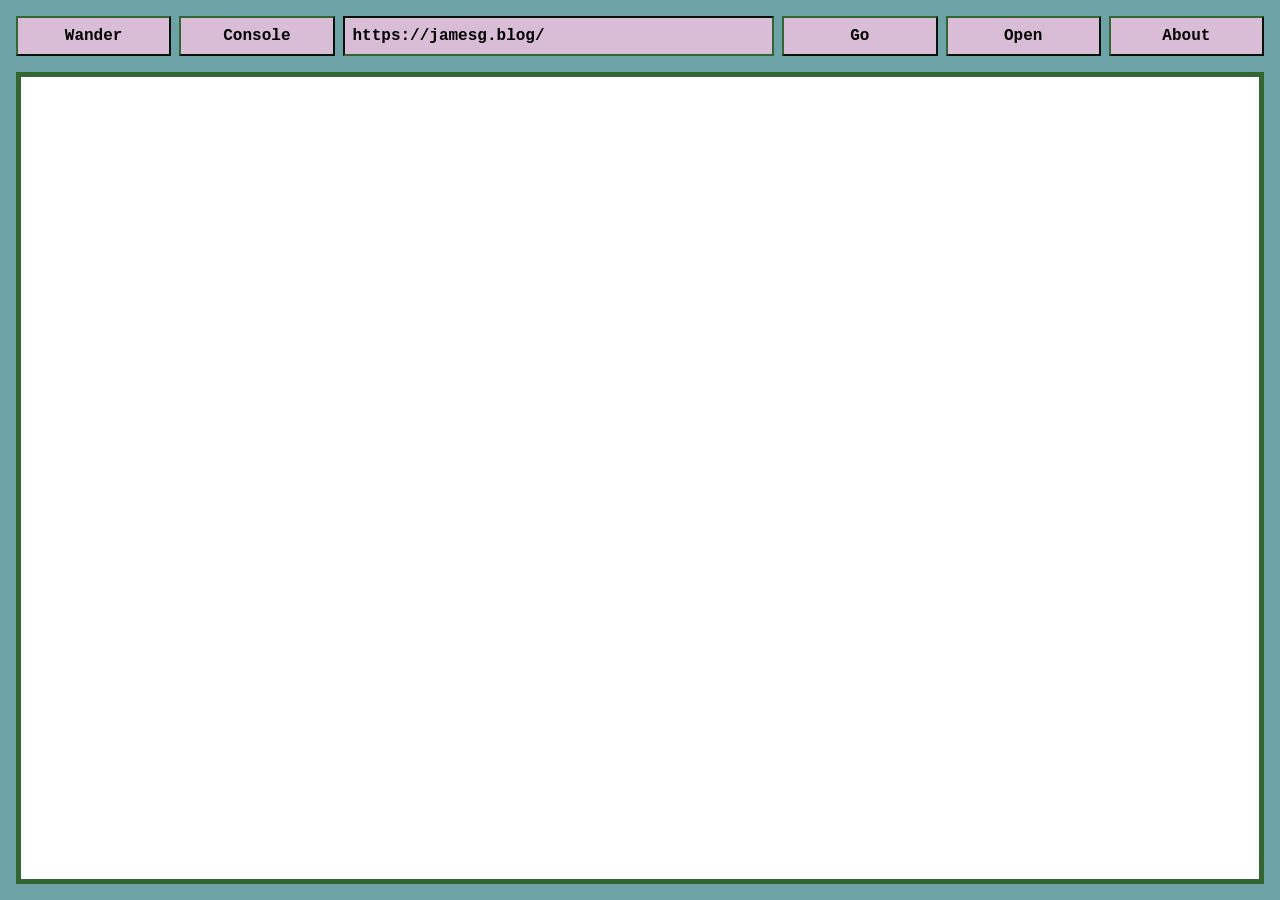
<file: index.html>
<!--
  Wander 0.6.0
  Source: https://codeberg.org/susam/wander
  Licence: MIT
-->
<!DOCTYPE html>
<html lang="en">
  <head>
    <title>Wander Console - Discover the Small Web</title>
    <meta charset="UTF-8">
    <meta name="viewport" content="width=device-width, initial-scale=1">
    <style>
      /* Colours */
      body { background: #6da3a6 }
      body, button, input { color: #000000 }
      button, input, dialog { background: #d9bdd6; border-color: #363 }
      button:hover { background: #EAF4EA }
      button:active { background: #757a75 }
      button:disabled, button:disabled:hover, button:disabled:active { background: #cec }
      dialog { background: #cec }
      dialog::backdrop { background: #0009 }
      dialog details[open] { background: #bdb }

      /* Body and header */
      body {
        line-height: 1.5;
        margin: 0;
        overflow-wrap: break-word;
      }
      body, button, input {
        font-family: courier, monospace;
        font-size: medium;
        font-weight: bold;
      }
      button, input {
        min-height: 2.5em;
        box-sizing: border-box;
      }
      button { cursor: pointer }
      button:disabled {
        border: thick double;
        cursor: default
      }
      input { padding-left: 0.5em }
      header {
        display: flex;
        flex-wrap: wrap;
        gap: 0.5em;
        padding: 0.5em;
      }
      header button { flex: 1 1 0% }
      header input { flex: 0 0 100% }
      #go-button, #open-button { display: none }
      noscript {
        border: medium double #600;
        color: #600;
        display: block;
        font-size: x-large;
        margin-bottom: 1em;
        padding: 1em;
        text-align: center;
      }
      .center {
        text-align: center;
      }
      /* Dialog */
      dialog {
        border: thick solid;
        box-sizing: border-box;
        margin: 1em auto;
        max-height: calc(100vh - 2em);
        width: min(45em, calc(100% - 2em));
        overflow: auto;
      }
      dialog header { padding: 0 }
      dialog header span, dialog header form { flex: 1 1 0% }
      dialog header button {
        box-sizing: border-box;
        height: 2em;
        min-height: 0;
        padding: 0;
        width: 2em;
      }
      dialog header h1 {
        flex: 0 1 auto;
        margin: 0;
        text-align: center;
      }
      dialog header form {
        text-align: right;
      }
      dialog h2 {
        font-size: 1.2em;
        margin: 1.5em 0 0 0;
      }
      dialog h2 + p {
        margin-top: 0.5em;
      }
      dialog nav button {
        display: block;
        margin: 1em auto;
        width: min(30em, calc(100% - 2em));
      }
      dialog header + div {
        text-align: center;
      }
      dialog details summary {
        padding-left: 2em;
        text-indent: -1em;
      }
      dialog details p {
        padding-left: 2em;
      }
      dialog details ul {
        padding-left: 4em;
      }
      dialog footer button {
        width: 6em;
        display: block;
        margin: 1.5em auto 0.5em auto;
      }
      svg {
        color: inherit;
        height: 0.8em;
        width: 0.8em;
        margin-left: 0.25em;
        vertical-align: middle;
      }
      /* Frames */
      #wander-iframe {
        background: #fff;
        border: thick solid #363;
        box-sizing: border-box;
        height: calc(100vh - 6.5em);
        width: 100%;
      }
      .loader-iframe-template {
        display: none;
      }
      /* Wide screen */
      @media (min-width: 40em) {
        body { padding: 1em }
        header { padding: 0 0 1em 0 }
        header input { order: 1; flex: 3 1 0% }
        #go-button, #open-button, #about-button { order: 2; display: block }
        #wander-iframe { height: calc(100vh - 5.5em) }
      }
    </style>
    <script src="wander.js"></script>
    <script>
      const VERSION = '0.6.0'
      const LOGGING = true
      const HISTORY_SIZE = 100
      const IDLE_MODE = 0
      const WANDERING_MODE = 1
      const WANDER_MODE = 2
      const CRAWL_MODE = 3
      const MAX_CRAWL_CONSOLES = 10000

      const pages = []
      const ignores = []
      const consoles = []
      const visitedPages = []
      const crawlConsoleQueue = []
      const crawlConsoleMap = {}
      const crawlPageMap = {}

      let mode = IDLE_MODE
      let consolesFound = 0
      let pagesPicked = 0
      let crawlTimer = null
      let crawlConsoleCounter
      let crawlPageCounter

      // Main Console
      // ------------

      function init () {
        log(`Wander ${VERSION}`)
        initCustomStyle()
        initCustomScript()
        initListeners()
        initConsoleDialog()
        initVersion()
        initIgnores(wander.ignore || [])

        const baseURL = normaliseWanderURL(window.location.href)
        saveWanderConsoles(baseURL, [baseURL].concat(wander.consoles || []))
        saveWanderPages(baseURL, wander.pages || [])
        pickPage()
        log('Initialised')
      }

      function initCustomStyle () {
        const styles = wander.styles || []
        for (const href of styles) {
          const link = document.createElement('link')
          link.rel = 'stylesheet'
          link.href = href
          document.head.append(link)
        }
      }

      function initCustomScript () {
        const scripts = wander.scripts || []
        for (const src of scripts) {
          const script = document.createElement('script')
          script.src = src
          document.head.append(script)
        }
      }

      function initListeners () {
        document.getElementById('about-button').addEventListener('click', showAboutDialog)
        document.getElementById('console-button').addEventListener('click', showConsoleDialog)
        document.getElementById('open-button').addEventListener('click', openURL)
        document.getElementById('go-button').addEventListener('click', gotoURL)
        document.getElementById('url-input').addEventListener('keydown', handleURLInput)
        document.getElementById('wander-button').addEventListener('click', pickPage)
        document.getElementById('wander-iframe').addEventListener('load', pageLoadDone)
        document.getElementById('wander-iframe').addEventListener('error', pageLoadError)
        window.addEventListener('message', receiveMessage)
      }

      function initConsoleDialog () {
        const dialog = document.getElementById('console-dialog')
        const menu = document.getElementById('menu-section')
        const back = document.getElementById('back-button')
        for (const button of menu.querySelectorAll('button')) {
          const key = button.id.replace('-button', '')
          button.addEventListener('click', function (e) {
            changeConsoleDialogSection(key)
          })
        }
        dialog.addEventListener('close', function () {
          log('Dialog box closed')
          clearTimeout(crawlTimer)
        })
        back.addEventListener('click', function () {
          changeConsoleDialogSection('menu')
        })
      }

      function showConsoleDialog () {
        setupConsoleDialogBase()
        setupConsoleDialogNeighbours()
        setupConsoleDialogPages()
        setupConsoleDialogIgnores()
        setupConsoleDialogHistory()
        setupConsoleDialogDiscovery()
        changeConsoleDialogSection('menu')
        document.getElementById('console-dialog').showModal()
      }

      function changeConsoleDialogSection (key) {
        const dialog = document.getElementById('console-dialog')
        const back = document.getElementById('back-button')
        log(`Changing console dialog to section: ${key}`)
        clearTimeout(crawlTimer)
        back.style.visibility = key === 'menu' ? 'hidden' : 'visible'
        for (const section of dialog.querySelectorAll('section')) {
          section.style.display = 'none'
        }
        document.getElementById(key + '-section').style.display = 'block'
        if (key === 'crawl') {
          startCrawl()
        }
      }

      function initVersion () {
        for (const element of document.querySelectorAll('.version')) {
          element.textContent = VERSION
        }
      }

      function initIgnores (patterns) {
        for (const pattern of patterns) {
          ignores.push(pattern)
        }
      }

      // Wandering
      // ---------

      function saveWanderConsoles (referrerURL, consoleURLs) {
        const prevConsolesFound = consolesFound
        for (const url of consoleURLs) {
          if (!URL.canParse(url)) {
            log(`Skipped bad console URL: ${referrerURL} => ${url}`)
            continue
          }
          const normURL = normaliseWanderURL(url)
          if (isFileURL(normURL)) {
            log(`Skipped file URL: ${referrerURL} => ${normURL}`)
            continue
          }
          if (!isCompatibleURL(normURL)) {
            log(`Skipped incompatible console URL: ${referrerURL} => ${normURL}`)
            continue
          }
          if (isDuplicateURL(consoles, normURL)) {
            log(`Skipped duplicate console URL: ${referrerURL} => ${normURL}`)
            continue
          }
          if (isIgnoredURL(ignores, normURL)) {
            log(`Skipped ignored console URL: ${referrerURL} => ${normURL}`)
            continue
          }
          consoles.push({ referrer: referrerURL, url: normURL })
          consolesFound++
          log(`Discovered console URL: ${referrerURL} => ${normURL} ` +
              `(total ${consolesFound}, saved ${consoles.length})`)
        }
        if (consolesFound === prevConsolesFound) {
          log(`No new consoles found at ${wanderJSURL(referrerURL)}`)
          return
        }
        trimHistory(consoles)
        log('Trimmed console history ' +
            `(total ${consolesFound}, saved ${consoles.length})`)
      }

      function saveWanderPages (referrerURL, pageURLs) {
        const goodPages = []
        for (const url of pageURLs) {
          if (!URL.canParse(url)) {
            log(`Skipped bad page URL: ${referrerURL} => ${url}`)
            continue
          }
          if (!isCompatibleURL(url)) {
            log(`Skipped incompatible page URL: ${referrerURL} => ${url}`)
            continue
          }
          if (isDuplicateURL(visitedPages, url)) {
            log(`Skipped recently visited page URL: ${referrerURL} => ${url}`)
            continue
          }
          if (isIgnoredURL(ignores, url)) {
            log(`Skipped ignored page URL: ${referrerURL} => ${url}`)
            continue
          }
          goodPages.push({ referrer: referrerURL, url })
          log(`Discovered page URL: ${referrerURL} => ${url} (saved ${goodPages.length})`)
        }
        if (goodPages.length === 0) {
          log(`WARNING: No good pages found at ${wanderJSURL(referrerURL)}`)
          return
        }
        if (goodPages.length > 0) {
          pages.length = 0
          goodPages.forEach(function (item) { pages.push(item) })
        }
      }

      function pickPage () {
        if (pages.length === 0) {
          log('WARNING: No valid pages available')
          return
        }
        const iframe = document.getElementById('wander-iframe')
        const page = pick(pages)
        log('----- BEGIN WANDERING -----')
        mode = WANDERING_MODE
        document.getElementById('url-input').value = page.url
        log(`Loading page: ${page.referrer} => ${page.url}`)
        iframe.src = page.url
        visitedPages.push(page)
        pagesPicked++
        trimHistory(visitedPages)
        log('Trimmed page history ' +
            `(total ${pagesPicked}, saved ${visitedPages.length})`)
      }

      function pageLoadDone () {
        const iframe = document.getElementById('wander-iframe')
        log('Loaded page')
        if (iframe.style.display !== 'block') {
          iframe.style.display = 'block'
          log('Displayed iframe')
        }
        iframe.focus()
        if (mode === WANDERING_MODE) {
          log('----- END WANDERING -----')
          mode = IDLE_MODE
          pickConsole()
        }
      }

      function pageLoadError (e) {
        log('ERROR:', e)
        if (mode === WANDERING_MODE) {
          log('----- FAILED WANDERING -----')
        }
      }

      function pickConsole () {
        if (consoles.length === 0) {
          log('WARNING: No valid consoles found')
          return
        }
        const console = pick(consoles)
        log('Loading next console:', console.url)
        loadWanderJS(console.url, WANDER_MODE)
      }

      // Crawler
      // -------

      function saveCrawlConsoles (referrerURL, consoleURLs) {
        for (const url of consoleURLs) {
          if (!URL.canParse(url)) {
            log(`Skipped bad console URL: ${referrerURL} => ${url}`)
            continue
          }
          const normURL = normaliseWanderURL(url)
          if (isIgnoredURL(ignores, normURL)) {
            log(`Skipped ignored console URL: ${referrerURL} => ${normURL}`)
            continue
          }
          if (!crawlConsoleMap[normURL]) {
            // Save new referenced consoles in the map.
            crawlConsoleQueue.push(normURL)
            crawlConsoleMap[normURL] = {
              depth: crawlConsoleMap[referrerURL].depth + 1,
              referrers: [],
              visited: false
            }
          }
          // The console being crawled is a referrer for other consoles.
          const value = crawlConsoleMap[normURL]
          value.referrers.push(referrerURL)
        }
      }

      function saveCrawlPages (referrerURL, pageURLs) {
        for (const url of pageURLs) {
          if (!URL.canParse(url)) {
            log(`Skipped bad page URL: ${referrerURL} => ${url}`)
            continue
          }
          if (isIgnoredURL(ignores, url)) {
            log(`Skipped ignored page URL: ${referrerURL} => ${url}`)
            continue
          }
          if (!crawlPageMap[url]) {
            crawlPageMap[url] = {
              depth: crawlConsoleMap[referrerURL].depth,
              id: 'crawl-page-' + crawlPageCounter++,
              referrers: []
            }
          }
          const value = crawlPageMap[url]
          value.referrers.push(referrerURL)
        }
      }

      function startCrawl () {
        // Reset data.
        Object.keys(crawlConsoleMap).forEach(function (key) {
          delete crawlConsoleMap[key]
        })
        Object.keys(crawlPageMap).forEach(function (key) {
          delete crawlPageMap[key]
        })
        crawlConsoleQueue.length = 0
        crawlConsoleCounter = 0
        crawlPageCounter = 0
        cdj()
        // Reset dialog.
        document.getElementById('crawl-console-info').textContent = 'Crawling ...'
        document.getElementById('crawl-console-list').textContent = ''
        document.getElementById('crawl-page-info').textContent = ''
        document.getElementById('crawl-page-list').textContent = ''
        // Start crawl.
        clearTimeout(crawlTimer)
        const baseURL = normaliseWanderURL(window.location.href)
        crawlConsoleMap[baseURL] = {
          depth: 0,
          id: 'crawl-console-' + ++crawlConsoleCounter,
          referrers: [],
          visited: true
        }
        saveCrawlConsoles(baseURL, wander.consoles || [], wander.pages || [])
        log('Starting crawl')
        crawl()
      }

      function crawl () {
        updateCrawlSection('console', crawlConsoleMap)
        updateCrawlSection('page', crawlPageMap)
        if (crawlConsoleCounter >= MAX_CRAWL_CONSOLES) {
          log(`Cancelling crawl; max ${crawlConsoleCounter} consoles crawled`)
          return
        }
        log(`Crawling ${crawlConsoleQueue.length} consoles`)
        const interval = 100
        const extraDelay = crawlConsoleQueue.length === 0 ? 2000 : 0
        let delay = interval
        while (crawlConsoleQueue.length > 0) {
          const consoleURL = crawlConsoleQueue.shift()
          setTimeout(function () {
            loadWanderJS(consoleURL, CRAWL_MODE)
          }, delay)
          delay += interval
        }
        crawlTimer = setTimeout(crawl, delay + extraDelay)
      }

      function updateCrawlSection (type, crawlMap) {
        const info = document.getElementById(`crawl-${type}-info`)
        const list = document.getElementById(`crawl-${type}-list`)
        let count = 0
        for (const url in crawlMap) {
          const value = crawlMap[url]
          if (type === 'console' && value.visited === false) {
            continue
          }
          let details = document.getElementById(value.id)
          if (!details) {
            details = document.createElement('details')
            const summary = document.createElement('summary')
            const p = document.createElement('p')
            const ul = document.createElement('ul')
            details.append(summary, p, ul)
            summary.append(type === 'console' ? createConsoleLink(url) : createExtLink(url))
            list.append(details)
            details.id = value.id
            p.className = 'info'
          }
          const p = details.querySelector('.info')
          const label = countWord(value.referrers.length, 'console')
          const ul = details.querySelector('ul')
          p.textContent = `Found ${label} linking to this ${type}:`
          ul.textContent = ''
          for (const referrerURL of value.referrers) {
            const li = document.createElement('li')
            ul.append(li)
            li.append(createConsoleLink(referrerURL))
          }
          count++
        }
        const label = countWord(count, type)
        info.textContent = `Found ${label}:`
      }

      function cdj () {
        const data = {
          date: formatTime(),
          consoles: crawlConsoleMap,
          pages: crawlPageMap
        }
        log(JSON.stringify(data, null, 2))
      }

      // Loader
      // ------

      function loadWanderJS (wanderURL, mode) {
        const iframe = document.querySelector('.loader-iframe-template').cloneNode()
        const jsURL = wanderJSURL(wanderURL)
        const urlAsCode = JSON.stringify(wanderURL)
        log('Loading console JS URL:', jsURL)
        iframe.srcdoc = `
          <script src="${jsURL}"></scr` + `ipt>
          <script>
            parent.postMessage({ type: ${mode}, wander: wander, url: ${urlAsCode} }, '*')
          </scr` + 'ipt>'
        document.body.append(iframe)
        setTimeout(function () { iframe.remove() }, 10000)
      }

      function receiveMessage (e) {
        log(`Received message; origin: ${e.origin}; data: ${e.data}; event:`, e)
        if (e.origin !== 'null') {
          log('WARNING: Ignored message from untrusted origin:', e.origin)
          return
        }
        if (typeof e.data !== 'object' || e.data === null ||
            typeof e.data.url !== 'string' ||
            typeof e.data.wander !== 'object' || e.data.wander === null) {
          log('WARNING: Ignored dodgy message:', e.data)
          return
        }
        if (!isArrayOfStrings(e.data.wander.consoles) ||
            !isArrayOfStrings(e.data.wander.pages)) {
          log('WARNING: Ignored bad console data:', e.data)
          return
        }
        if (e.data.type === WANDER_MODE) { // Wander mode.
          log('Loaded next console:', e.data.url)
          saveWanderConsoles(e.data.url, e.data.wander.consoles || [])
          saveWanderPages(e.data.url, e.data.wander.pages || [])
        } else { // Crawl mode.
          if (crawlConsoleCounter >= MAX_CRAWL_CONSOLES) {
            log(`Ignoring crawl data from ${e.data.url}; ` +
                `max ${crawlConsoleCounter} consoles saved`)
            return
          }
          crawlConsoleMap[e.data.url].visited = true
          crawlConsoleMap[e.data.url].id = 'crawl-console-' + ++crawlConsoleCounter
          saveCrawlConsoles(e.data.url, e.data.wander.consoles || [])
          saveCrawlPages(e.data.url, e.data.wander.pages || [])
          log(`Crawled console: ${e.data.url} (total ${crawlConsoleCounter})`)
        }
      }

      // Console Dialog
      // --------------

      function setupConsoleDialogBase () {
        const normBaseURL = normaliseWanderURL(window.location.href)
        const baseConsoleLink = document.getElementById('base-console-link')
        const aConsoleLink = document.createElement('a')
        const aJSLink = createExtLink(wanderJSURL(normBaseURL), 'JS')
        baseConsoleLink.textContent = ''
        baseConsoleLink.append(aConsoleLink, ' (', aJSLink, ')')
        aConsoleLink.href = aConsoleLink.textContent = normBaseURL
        const lastPageLink = document.getElementById('last-page-link')
        const lastReferrerLink = document.getElementById('last-referrer-link')
        if (visitedPages.length === 0) {
          lastPageLink.textContent = lastReferrerLink.textContent = 'N/A'
          return
        }
        const lastPage = visitedPages[visitedPages.length - 1]
        lastPageLink.textContent = ''
        lastPageLink.append(createExtLink(lastPage.url))
        lastReferrerLink.textContent = ''
        lastReferrerLink.append(createConsoleLink(lastPage.referrer))
        const baseJSLink = document.getElementById('base-js-link')
        baseJSLink.textContent = ''
        baseJSLink.append(createExtLink('wander.js', 'wander.js'))
      }

      function setupConsoleDialogNeighbours () {
        const ul = document.getElementById('neighbours-list')
        ul.textContent = ''
        if (!wander.consoles || wander.consoles.length === 0) {
          createNoneItem(ul)
          return
        }
        for (const url of wander.consoles) {
          const li = document.createElement('li')
          ul.append(li)
          li.append(createConsoleLink(url))
        }
      }

      function setupConsoleDialogPages () {
        const ul = document.getElementById('pages-list')
        ul.textContent = ''
        if (!wander.pages || wander.pages.length === 0) {
          createNoneItem(ul)
          return
        }
        for (const url of wander.pages) {
          const li = document.createElement('li')
          ul.append(li)
          li.append(createExtLink(url))
        }
      }

      function setupConsoleDialogIgnores () {
        const ul = document.getElementById('ignores-list')
        ul.textContent = ''
        if (ignores.length === 0) {
          createNoneItem(ul)
          return
        }
        for (const url of ignores) {
          const li = document.createElement('li')
          ul.append(li)
          li.append(createExtLink(url))
        }
      }

      function setupConsoleDialogHistory () {
        document.getElementById('page-history-size').textContent = HISTORY_SIZE
        const ul = document.getElementById('history-list')
        ul.textContent = ''
        if (visitedPages.length === 0) {
          createNoneItem(ul)
          return
        }
        for (const item of visitedPages.slice().reverse()) {
          const li = document.createElement('li')
          const p = document.createElement('p')
          const br = document.createElement('br')
          ul.append(li)
          li.append(p)
          p.append(
            createConsoleLink(item.referrer), br, '\u21b3 ',
            createExtLink(item.url)
          )
        }
      }

      function setupConsoleDialogDiscovery () {
        document.getElementById('console-history-size').textContent = HISTORY_SIZE
        const ul = document.getElementById('discovery-list')
        ul.textContent = ''
        if (consoles.length === 0) {
          createNoneItem(ul)
          return
        }
        for (const item of consoles.slice().reverse()) {
          const li = document.createElement('li')
          const p = document.createElement('p')
          const br = document.createElement('br')
          ul.append(li)
          li.append(p)
          p.append(
            createConsoleLink(item.referrer), br, '\u21b3 ',
            createConsoleLink(item.url)
          )
        }
      }

      // Button Handlers
      // ---------------

      function handleURLInput (e) {
        if (e.key === 'Enter') {
          gotoURL()
        }
      }

      function gotoURL () {
        const url = document.getElementById('url-input').value
        const normURL = normaliseGotoURL(url)
        log('Navigating to URL:', normURL)
        document.getElementById('url-input').value = normURL
        document.getElementById('wander-iframe').src = normURL
      }

      function openURL () {
        window.open(document.getElementById('url-input').value)
      }

      function showAboutDialog () {
        document.getElementById('about-dialog').showModal()
      }

      // Utilities
      // ---------

      function pick (items) {
        return items[Math.floor(Math.random() * items.length)]
      }

      function isFileURL (url) {
        return typeof url === 'string' && URL.canParse(url) &&
          new URL(url).protocol === 'file:'
      }

      function isCompatibleURL (url) {
        if (wander._checkURLs === false) {
          return true
        }
        if (typeof url === 'string' && URL.canParse(url)) {
          const levels = ['file:', 'http:', 'https:']
          const myLevel = levels.indexOf(window.location.protocol)
          const theirLevel = levels.indexOf(new URL(url).protocol)
          return myLevel >= 0 && theirLevel >= myLevel
        }
        return false
      }

      function isDuplicateURL (history, url) {
        return history.some(function (item) {
          return item.url === url
        })
      }

      function isIgnoredURL (ignores, url) {
        return ignores.some(function (ignore) {
          return isURLMatchingIgnore(ignore, url)
        })
      }

      // RFC 3986, section 3.1.
      const PROTOCOL_RE = /^[A-Za-z][A-Za-z0-9+\-.]*:\/\//

      function isURLMatchingIgnore (ignore, url) {
        function norm (s) {
          s = s.replace(PROTOCOL_RE, '') // Disregard protocol.
          s = s.replace(/[?#].*$/, '') // Disregard query string and fragment.
          s = s.toLowerCase() // Disregard case.
          if (!s.endsWith('/')) s += '/' // Treat foo and foo/ as the same.
          return s
        }
        const re = new RegExp(
          norm(ignore)
            .replace(/[.+?^${}()|[\]\\]/g, '\\$&')
            .replace(/\*/g, '.*')
        )
        return re.test(norm(url))
      }

      function isArrayOfStrings (value) {
        return value === undefined || (
          Array.isArray(value) && value.every(function (v) {
            return typeof v === 'string'
          })
        )
      }

      function normaliseGotoURL (url) {
        let result = url.trim()
        if (!PROTOCOL_RE.test(result)) {
          let protocol = window.location.protocol
          if (protocol !== 'http:' && protocol !== 'https:') {
            protocol = 'https:'
          }
          result = protocol + '//' + result
        }
        return new URL(result).href
      }

      function normaliseWanderURL (wanderURL) {
        const url = new URL(wanderURL)
        if (url.pathname.endsWith('index.html')) {
          url.pathname = url.pathname.slice(0, -'index.html'.length)
        }
        if (url.pathname.endsWith('/')) {
          return url.href
        }
        const lastSlash = url.pathname.lastIndexOf('/')
        const lastSegment = url.pathname.slice(lastSlash + 1)
        if (lastSegment.includes('.')) {
          return url.href
        }
        url.pathname += '/'
        return url.href
      }

      function wanderJSURL (wanderURL) {
        const url = new URL(normaliseWanderURL(wanderURL))
        if (url.pathname.endsWith('/')) {
          url.pathname += 'wander.js'
          return url.href
        }
        const lastSlash = url.pathname.lastIndexOf('/')
        const lastSegment = url.pathname.slice(lastSlash + 1)
        if (lastSegment.includes('.')) {
          url.pathname = url.pathname.slice(0, lastSlash + 1)
        }
        url.pathname += 'wander.js'
        return url.href
      }

      function createConsoleLink (consoleURL) {
        const span = document.createElement('span')
        const aConsoleLink = createExtLink(consoleURL, consoleURL)
        const aJSLink = createExtLink(wanderJSURL(consoleURL), 'JS')
        span.append(aConsoleLink, ' (', aJSLink, ')')
        return span
      }

      function createExtLink (href, text) {
        const a = document.createElement('a')
        a.href = href
        a.target = '_blank'
        a.append(text || href, createExtIcon())
        return a
      }

      function createExtIcon () {
        const ns = 'http://www.w3.org/2000/svg'
        const svg = document.createElementNS(ns, 'svg')
        const use = document.createElementNS(ns, 'use')
        svg.append(use)
        use.setAttribute('href', '#ext-icon')
        return svg
      }

      function createNoneItem (ul) {
        const li = document.createElement('li')
        ul.append(li)
        li.append('None')
      }

      function trimHistory (history) {
        if (history.length > HISTORY_SIZE) {
          history.splice(0, history.length - HISTORY_SIZE)
        }
      }

      function countWord (count, word) {
        if (count !== 1) {
          word += 's'
        }
        return `${count} ${word}`
      }

      function log () {
        if (LOGGING) {
          console.log.apply(
            console, [formatTime(), '[Wander]'].concat(Array.from(arguments))
          )
        }
      }

      function formatTime () {
        function pad (n) {
          return (n < 10 ? '0' : '') + n
        }
        const date = new Date()
        const offset = -date.getTimezoneOffset()
        return date.getFullYear() + '-' +
          pad(date.getMonth() + 1) + '-' +
          pad(date.getDate()) + ' ' +
          pad(date.getHours()) + ':' +
          pad(date.getMinutes()) + ':' +
          pad(date.getSeconds()) + ' ' +
          (offset >= 0 ? '+' : '-') +
          pad(Math.floor(Math.abs(offset) / 60)) +
          pad(Math.abs(offset) % 60)
      }

      // Tests
      // -----

      function test () {
        function assert (condition) {
          if (!condition) {
            throw new Error('Assertion failed')
          }
          console.log('PASS')
        }

        assert(isURLMatchingIgnore('', ''))
        assert(isURLMatchingIgnore('f', 'f'))
        assert(isURLMatchingIgnore('http://foo/', 'ftp://foo/'))
        assert(isURLMatchingIgnore('http://foo/', 'http://foo/'))
        assert(isURLMatchingIgnore('http://foo/', 'http://foo'))
        assert(isURLMatchingIgnore('http://foo', 'http://foo/'))
        assert(isURLMatchingIgnore('http://foo/bar', 'http://foo/bar?hello'))
        assert(isURLMatchingIgnore('http://foo/bar', 'http://foo/bar/?hello'))
        assert(isURLMatchingIgnore('http://foo/bar/', 'http://foo/bar?hello'))
        assert(isURLMatchingIgnore('http://foo/bar/', 'http://foo/bar/?hello'))
        assert(isURLMatchingIgnore('http://foo/bar?baz', 'http://foo/bar?hello'))
        assert(isURLMatchingIgnore('http://foo/bar?baz', 'http://foo/bar/?hello'))
        assert(isURLMatchingIgnore('http://foo/bar/?baz', 'http://foo/bar?hello'))
        assert(isURLMatchingIgnore('http://foo/bar/?baz', 'http://foo/bar/?hello'))
        assert(isURLMatchingIgnore('http://foo/bar/#baz', 'http://foo/bar/?hello'))
        assert(isURLMatchingIgnore('http://foo/bar/?baz', 'http://foo/bar/#hello'))
        assert(isURLMatchingIgnore('http://foo/bar.html', 'http://foo/bar.html?hello'))
        assert(isURLMatchingIgnore('http://foo/bar.html?hello', 'http://foo/bar.html'))
        assert(isURLMatchingIgnore('http://*example/', 'http://fooexample/'))
        assert(isURLMatchingIgnore('http://*example/', 'http://example/'))
        assert(isURLMatchingIgnore('http://*example/', 'http://foo.example/'))
        assert(isURLMatchingIgnore('http://*.example/', 'http://foo.example/'))
        assert(isURLMatchingIgnore('http://*.example/', 'http://.example/'))
        assert(isURLMatchingIgnore('http://*.example/', 'https://archive/*/https://foo.example/'))

        assert(!isURLMatchingIgnore('f', ''))
        assert(!isURLMatchingIgnore('f/', 'fo'))
        assert(!isURLMatchingIgnore('http://foo/bar', 'http://foo/'))
        assert(!isURLMatchingIgnore('http://foo/', 'http://foobar'))
        assert(!isURLMatchingIgnore('http://foo', 'http://foobar'))
        assert(!isURLMatchingIgnore('http://*.example/', 'http://fooexample/'))

        assert(isIgnoredURL(['http://foo/bar'], 'http://foo/bar/'))
        assert(isIgnoredURL(['http://foo/bar/'], 'http://foo/bar'))
        assert(isIgnoredURL(['http://foo/bar/'], 'https://foo/bar'))
        assert(!isIgnoredURL(['http://foo/bar/'], 'https://foo/barx'))

        assert(normaliseGotoURL('example.com') === 'https://example.com/')
        assert(normaliseGotoURL('http://example.com') === 'http://example.com/')
        assert(normaliseGotoURL('https://example.com') === 'https://example.com/')
        assert(normaliseGotoURL('file:///home/foo') === 'file:///home/foo')

        assert(normaliseWanderURL('http://foo') === 'http://foo/')
        assert(normaliseWanderURL('http://foo/') === 'http://foo/')
        assert(normaliseWanderURL('http://foo//') === 'http://foo//')
        assert(normaliseWanderURL('http://foo/index.html') === 'http://foo/')
        assert(normaliseWanderURL('http://foo//index.html') === 'http://foo//')
        assert(normaliseWanderURL('http://foo/bar') === 'http://foo/bar/')
        assert(normaliseWanderURL('http://foo/bar.html') === 'http://foo/bar.html')
        assert(normaliseWanderURL('http://foo.example') === 'http://foo.example/')

        assert(wanderJSURL('http://foo') === 'http://foo/wander.js')
        assert(wanderJSURL('http://foo/') === 'http://foo/wander.js')
        assert(wanderJSURL('http://foo//') === 'http://foo//wander.js')
        assert(wanderJSURL('http://foo/w') === 'http://foo/w/wander.js')
        assert(wanderJSURL('http://foo/w/') === 'http://foo/w/wander.js')
        assert(wanderJSURL('http://foo/bar.html') === 'http://foo/wander.js')
      }

      const TESTING = false

      if (TESTING) {
        test()
      } else {
        window.addEventListener('load', init)
      }
    </script>
  </head>
  <body>
    <noscript>JavaScript is required to use this application.</noscript>
    <header>
      <button id="wander-button">Wander</button>
      <button id="console-button">Console</button>
      <button id="go-button">Go</button>
      <button id="open-button">Open</button>
      <button id="about-button">About</button>
      <input id="url-input" autocomplete="off">
    </header>
    <iframe id="wander-iframe" sandbox="allow-downloads allow-forms allow-modals allow-pointer-lock allow-popups allow-same-origin allow-scripts"></iframe>
    <iframe class="loader-iframe-template" sandbox="allow-scripts"></iframe>
    <svg style="display: none">
      <symbol id="ext-icon" viewBox="0 0 16 16">
        <path fill="none" stroke="currentColor" stroke-width="2"
              stroke-linejoin="round" stroke-linecap="round" d="
                M 7 1 L 1 1 L 1 15 L 15 15 L 15 9
                M 11 1 L 15 1 L 15 5
                M 8 8 L 15 1
              "/>
      </symbol>
    </svg>
    <dialog id="console-dialog">
      <header>
        <span><button id="back-button">&larr;</button></span>
        <h1>Console</h1>
        <form method="dialog"><button>x</button></form>
      </header>
      <section id="menu-section">
        <nav>
          <button id="base-button">Base</button>
          <button id="neighbours-button">Neighbours</button>
          <button id="pages-button">Pages</button>
          <button id="ignores-button">Ignores</button>
          <button id="history-button">History</button>
          <button id="discovery-button">Discovery</button>
          <button id="crawl-button">Crawl</button>
        </nav>
      </section>
      <section id="base-section">
        <h2>Base Console</h2>
        <p>
          Your base console is:
        </p>
        <p id="base-console-link" class="center"></p>
        <p>
          This is the console you have loaded on your browser.  The
          base console fetches website recommendations from itself as
          well as other remote consoles and shows them to you.
        </p>
        <h2>Remote Console</h2>
        <p>
          The last web page recommendation to you was:
        </p>
        <p id="last-page-link" class="center"></p>
        <p>
          This recommendation was fetched from the following remote
          console:
        </p>
        <p id="last-referrer-link" class="center"></p>
      </section>
      <section id="neighbours-section">
        <h2>Console Neighbours</h2>
        <p>
          This console lists the following consoles as its neighbours:
        </p>
        <ul id="neighbours-list"></ul>
        <p>
          You can wander to a neighbouring console by clicking one of
          the links above.  Note that you do not really need to change
          console to browse the Wander network.  The host console can
          fetch recommendations from other consoles, then from the
          consoles they link to and so on recursively.  However, if
          you want to explore other consoles, you may click one of the
          links above.
        </p>
      </section>
      <section id="pages-section">
        <h2>Pages</h2>
        <p>
          This console recommends the following websites and pages to
          the Wander community:
        </p>
        <ul id="pages-list"></ul>
        <p>
          If you click on any link above, it will open in a new tab.
        </p>
      </section>
      <section id="ignores-section">
        <h2>Ignore List</h2>
        <p>
          This console ignores URLs matching the following patterns:
        </p>
        <ul id="ignores-list"></ul>
        <p>
          You might find the reasons for these ignore patterns in this
          console's <span id="base-js-link"></span> file.
        </p>
        <p>
          A URL that matches an ignore pattern is never recommended in
          this console, even if it appears in the recommendation lists
          of this console or other remote consoles.
        </p>
        <p>
          Ignore patterns are normalised before matching.  The URL
          scheme, query parameters and fragments are ignored, matching
          is case-insensitive and the patterns act like prefixes.  A
          pattern such as https://example.com/foo/ matches both HTTP
          and HTTPS URLs for the same site, as well as all pages under
          that path.
        </p>
      </section>
      <section id="history-section">
        <h2>Wandering History</h2>
        <p>
          Your wandering history from the current session, in reverse
          chronological order
          (up to <span id="page-history-size"></span> pages):
        </p>
        <ul id="history-list"></ul>
        <p>
          Each item above includes three links: the console that
          recommended a page, the wander.js file of that console and
          the page that was recommended.
        </p>
      </section>
      <section id="discovery-section">
        <h2>Discovered Consoles</h2>
        <p>
          Consoles discovered in the current session, in reverse
          chronological order (up to <span id="console-history-size"></span>):
        </p>
        <ul id="discovery-list"></ul>
        <p>
          Each item above includes four links: the recommending
          console and its wander.js file, followed by the recommended
          console and its wander.js file.
        </p>
      </section>
      <section id="crawl-section">
        <h2>Console Crawler</h2>
        <p>
          This dialog is now running a crawler to find consoles
          reachable from this console.  The list below updates
          automatically as new consoles are found.
        </p>
        <p id="crawl-console-info"></p>
        <div id="crawl-console-list"></div>
        <p id="crawl-page-info"></p>
        <div id="crawl-page-list"></div>
      </section>
      <footer><form method="dialog"><button>Close</button></form></footer>
    </dialog>
    <dialog id="about-dialog">
      <header>
        <span>&nbsp;</span>
        <h1>Wander Console</h1>
        <form method="dialog"><button>x</button></form>
      </header>
      <div>Version <span class="version">&nbsp;</span></div>
      <p>
        Wander Console lets you discover random personal websites from
        the Wander community.
      </p>
      <p>
        To learn more about Wander or set up your own console, see
        <a href="https://codeberg.org/susam/wander#readme"
           target="_blank">codeberg.org/susam/wander<svg>
            <use href="#ext-icon"></use></svg></a>.
      </p>
      <p>
        Wander Console is free and open source software.  You can use,
        copy, modify, merge, publish, distribute, sublicence and/or
        sell copies of it, under the terms of the
        <a href="https://codeberg.org/susam/wander/src/branch/main/LICENCE.md"
           target="_blank">MIT Licence<svg><use href="#ext-icon"></use></svg></a>.
      </p>
      <p>
        This software is provided "AS IS", WITHOUT WARRANTY OF ANY
        KIND, express or implied.  See the
        <a href="https://codeberg.org/susam/wander/src/branch/main/LICENCE.md"
           target="_blank">licence<svg><use href="#ext-icon"></use></svg></a>
        for details.
      </p>
      <footer><form method="dialog"><button>Close</button></form></footer>
    </dialog>
  </body>
</html>
</file>
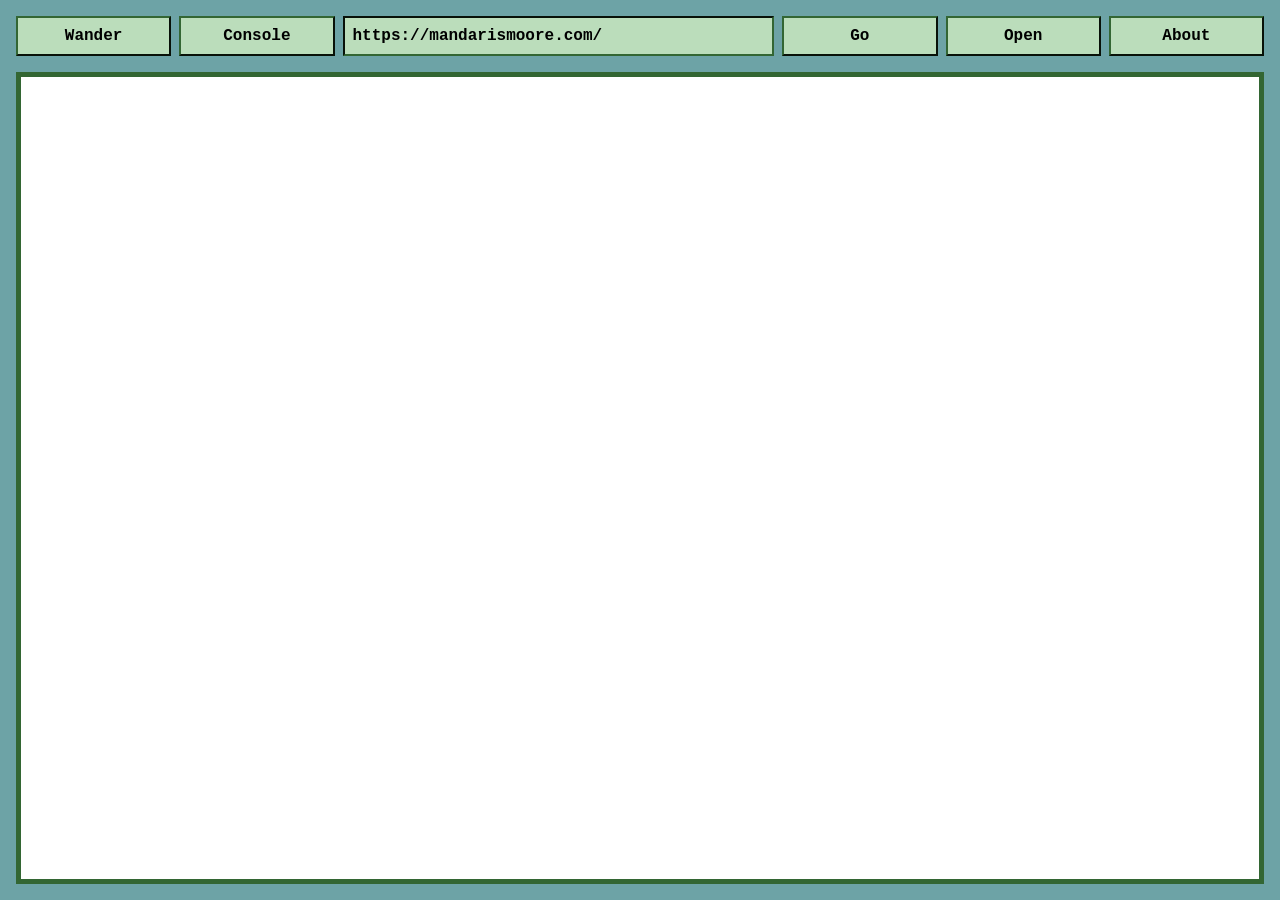
<file: wander.html>
<!--
  Wander 0.6.0
  Source: https://codeberg.org/susam/wander
  Licence: MIT
-->
<!DOCTYPE html>
<html lang="en">
  <head>
    <title>Wander Console - Discover the Small Web</title>
    <meta charset="UTF-8">
    <meta name="viewport" content="width=device-width, initial-scale=1">
    <style>
      /* Colours */
      body { background: #6da3a6 }
      body, button, input { color: #000000 }
      button, input, dialog { background: #bdb; border-color: #363 }
      button:hover { background: #9c9 }
      button:active { background: #8c8 }
      button:disabled, button:disabled:hover, button:disabled:active { background: #cec }
      dialog { background: #cec }
      dialog::backdrop { background: #0009 }
      dialog details[open] { background: #bdb }

      /* Body and header */
      body {
        line-height: 1.5;
        margin: 0;
        overflow-wrap: break-word;
      }
      body, button, input {
        font-family: courier, monospace;
        font-size: medium;
        font-weight: bold;
      }
      button, input {
        min-height: 2.5em;
        box-sizing: border-box;
      }
      button { cursor: pointer }
      button:disabled {
        border: thick double;
        cursor: default
      }
      input { padding-left: 0.5em }
      header {
        display: flex;
        flex-wrap: wrap;
        gap: 0.5em;
        padding: 0.5em;
      }
      header button { flex: 1 1 0% }
      header input { flex: 0 0 100% }
      #go-button, #open-button { display: none }
      noscript {
        border: medium double #600;
        color: #600;
        display: block;
        font-size: x-large;
        margin-bottom: 1em;
        padding: 1em;
        text-align: center;
      }
      .center {
        text-align: center;
      }
      /* Dialog */
      dialog {
        border: thick solid;
        box-sizing: border-box;
        margin: 1em auto;
        max-height: calc(100vh - 2em);
        width: min(45em, calc(100% - 2em));
        overflow: auto;
      }
      dialog header { padding: 0 }
      dialog header span, dialog header form { flex: 1 1 0% }
      dialog header button {
        box-sizing: border-box;
        height: 2em;
        min-height: 0;
        padding: 0;
        width: 2em;
      }
      dialog header h1 {
        flex: 0 1 auto;
        margin: 0;
        text-align: center;
      }
      dialog header form {
        text-align: right;
      }
      dialog h2 {
        font-size: 1.2em;
        margin: 1.5em 0 0 0;
      }
      dialog h2 + p {
        margin-top: 0.5em;
      }
      dialog nav button {
        display: block;
        margin: 1em auto;
        width: min(30em, calc(100% - 2em));
      }
      dialog header + div {
        text-align: center;
      }
      dialog details summary {
        padding-left: 2em;
        text-indent: -1em;
      }
      dialog details p {
        padding-left: 2em;
      }
      dialog details ul {
        padding-left: 4em;
      }
      dialog footer button {
        width: 6em;
        display: block;
        margin: 1.5em auto 0.5em auto;
      }
      svg {
        color: inherit;
        height: 0.8em;
        width: 0.8em;
        margin-left: 0.25em;
        vertical-align: middle;
      }
      /* Frames */
      #wander-iframe {
        background: #fff;
        border: thick solid #363;
        box-sizing: border-box;
        height: calc(100vh - 6.5em);
        width: 100%;
      }
      .loader-iframe-template {
        display: none;
      }
      /* Wide screen */
      @media (min-width: 40em) {
        body { padding: 1em }
        header { padding: 0 0 1em 0 }
        header input { order: 1; flex: 3 1 0% }
        #go-button, #open-button, #about-button { order: 2; display: block }
        #wander-iframe { height: calc(100vh - 5.5em) }
      }
    </style>
    <script src="wander.js"></script>
    <script>
      const VERSION = '0.6.0'
      const LOGGING = true
      const HISTORY_SIZE = 100
      const IDLE_MODE = 0
      const WANDERING_MODE = 1
      const WANDER_MODE = 2
      const CRAWL_MODE = 3
      const MAX_CRAWL_CONSOLES = 10000

      const pages = []
      const ignores = []
      const consoles = []
      const visitedPages = []
      const crawlConsoleQueue = []
      const crawlConsoleMap = {}
      const crawlPageMap = {}

      let mode = IDLE_MODE
      let consolesFound = 0
      let pagesPicked = 0
      let crawlTimer = null
      let crawlConsoleCounter
      let crawlPageCounter

      // Main Console
      // ------------

      function init () {
        log(`Wander ${VERSION}`)
        initCustomStyle()
        initCustomScript()
        initListeners()
        initConsoleDialog()
        initVersion()
        initIgnores(wander.ignore || [])

        const baseURL = normaliseWanderURL(window.location.href)
        saveWanderConsoles(baseURL, [baseURL].concat(wander.consoles || []))
        saveWanderPages(baseURL, wander.pages || [])
        pickPage()
        log('Initialised')
      }

      function initCustomStyle () {
        const styles = wander.styles || []
        for (const href of styles) {
          const link = document.createElement('link')
          link.rel = 'stylesheet'
          link.href = href
          document.head.append(link)
        }
      }

      function initCustomScript () {
        const scripts = wander.scripts || []
        for (const src of scripts) {
          const script = document.createElement('script')
          script.src = src
          document.head.append(script)
        }
      }

      function initListeners () {
        document.getElementById('about-button').addEventListener('click', showAboutDialog)
        document.getElementById('console-button').addEventListener('click', showConsoleDialog)
        document.getElementById('open-button').addEventListener('click', openURL)
        document.getElementById('go-button').addEventListener('click', gotoURL)
        document.getElementById('url-input').addEventListener('keydown', handleURLInput)
        document.getElementById('wander-button').addEventListener('click', pickPage)
        document.getElementById('wander-iframe').addEventListener('load', pageLoadDone)
        document.getElementById('wander-iframe').addEventListener('error', pageLoadError)
        window.addEventListener('message', receiveMessage)
      }

      function initConsoleDialog () {
        const dialog = document.getElementById('console-dialog')
        const menu = document.getElementById('menu-section')
        const back = document.getElementById('back-button')
        for (const button of menu.querySelectorAll('button')) {
          const key = button.id.replace('-button', '')
          button.addEventListener('click', function (e) {
            changeConsoleDialogSection(key)
          })
        }
        dialog.addEventListener('close', function () {
          log('Dialog box closed')
          clearTimeout(crawlTimer)
        })
        back.addEventListener('click', function () {
          changeConsoleDialogSection('menu')
        })
      }

      function showConsoleDialog () {
        setupConsoleDialogBase()
        setupConsoleDialogNeighbours()
        setupConsoleDialogPages()
        setupConsoleDialogIgnores()
        setupConsoleDialogHistory()
        setupConsoleDialogDiscovery()
        changeConsoleDialogSection('menu')
        document.getElementById('console-dialog').showModal()
      }

      function changeConsoleDialogSection (key) {
        const dialog = document.getElementById('console-dialog')
        const back = document.getElementById('back-button')
        log(`Changing console dialog to section: ${key}`)
        clearTimeout(crawlTimer)
        back.style.visibility = key === 'menu' ? 'hidden' : 'visible'
        for (const section of dialog.querySelectorAll('section')) {
          section.style.display = 'none'
        }
        document.getElementById(key + '-section').style.display = 'block'
        if (key === 'crawl') {
          startCrawl()
        }
      }

      function initVersion () {
        for (const element of document.querySelectorAll('.version')) {
          element.textContent = VERSION
        }
      }

      function initIgnores (patterns) {
        for (const pattern of patterns) {
          ignores.push(pattern)
        }
      }

      // Wandering
      // ---------

      function saveWanderConsoles (referrerURL, consoleURLs) {
        const prevConsolesFound = consolesFound
        for (const url of consoleURLs) {
          if (!URL.canParse(url)) {
            log(`Skipped bad console URL: ${referrerURL} => ${url}`)
            continue
          }
          const normURL = normaliseWanderURL(url)
          if (isFileURL(normURL)) {
            log(`Skipped file URL: ${referrerURL} => ${normURL}`)
            continue
          }
          if (!isCompatibleURL(normURL)) {
            log(`Skipped incompatible console URL: ${referrerURL} => ${normURL}`)
            continue
          }
          if (isDuplicateURL(consoles, normURL)) {
            log(`Skipped duplicate console URL: ${referrerURL} => ${normURL}`)
            continue
          }
          if (isIgnoredURL(ignores, normURL)) {
            log(`Skipped ignored console URL: ${referrerURL} => ${normURL}`)
            continue
          }
          consoles.push({ referrer: referrerURL, url: normURL })
          consolesFound++
          log(`Discovered console URL: ${referrerURL} => ${normURL} ` +
              `(total ${consolesFound}, saved ${consoles.length})`)
        }
        if (consolesFound === prevConsolesFound) {
          log(`No new consoles found at ${wanderJSURL(referrerURL)}`)
          return
        }
        trimHistory(consoles)
        log('Trimmed console history ' +
            `(total ${consolesFound}, saved ${consoles.length})`)
      }

      function saveWanderPages (referrerURL, pageURLs) {
        const goodPages = []
        for (const url of pageURLs) {
          if (!URL.canParse(url)) {
            log(`Skipped bad page URL: ${referrerURL} => ${url}`)
            continue
          }
          if (!isCompatibleURL(url)) {
            log(`Skipped incompatible page URL: ${referrerURL} => ${url}`)
            continue
          }
          if (isDuplicateURL(visitedPages, url)) {
            log(`Skipped recently visited page URL: ${referrerURL} => ${url}`)
            continue
          }
          if (isIgnoredURL(ignores, url)) {
            log(`Skipped ignored page URL: ${referrerURL} => ${url}`)
            continue
          }
          goodPages.push({ referrer: referrerURL, url })
          log(`Discovered page URL: ${referrerURL} => ${url} (saved ${goodPages.length})`)
        }
        if (goodPages.length === 0) {
          log(`WARNING: No good pages found at ${wanderJSURL(referrerURL)}`)
          return
        }
        if (goodPages.length > 0) {
          pages.length = 0
          goodPages.forEach(function (item) { pages.push(item) })
        }
      }

      function pickPage () {
        if (pages.length === 0) {
          log('WARNING: No valid pages available')
          return
        }
        const iframe = document.getElementById('wander-iframe')
        const page = pick(pages)
        log('----- BEGIN WANDERING -----')
        mode = WANDERING_MODE
        document.getElementById('url-input').value = page.url
        log(`Loading page: ${page.referrer} => ${page.url}`)
        iframe.src = page.url
        visitedPages.push(page)
        pagesPicked++
        trimHistory(visitedPages)
        log('Trimmed page history ' +
            `(total ${pagesPicked}, saved ${visitedPages.length})`)
      }

      function pageLoadDone () {
        const iframe = document.getElementById('wander-iframe')
        log('Loaded page')
        if (iframe.style.display !== 'block') {
          iframe.style.display = 'block'
          log('Displayed iframe')
        }
        iframe.focus()
        if (mode === WANDERING_MODE) {
          log('----- END WANDERING -----')
          mode = IDLE_MODE
          pickConsole()
        }
      }

      function pageLoadError (e) {
        log('ERROR:', e)
        if (mode === WANDERING_MODE) {
          log('----- FAILED WANDERING -----')
        }
      }

      function pickConsole () {
        if (consoles.length === 0) {
          log('WARNING: No valid consoles found')
          return
        }
        const console = pick(consoles)
        log('Loading next console:', console.url)
        loadWanderJS(console.url, WANDER_MODE)
      }

      // Crawler
      // -------

      function saveCrawlConsoles (referrerURL, consoleURLs) {
        for (const url of consoleURLs) {
          if (!URL.canParse(url)) {
            log(`Skipped bad console URL: ${referrerURL} => ${url}`)
            continue
          }
          const normURL = normaliseWanderURL(url)
          if (isIgnoredURL(ignores, normURL)) {
            log(`Skipped ignored console URL: ${referrerURL} => ${normURL}`)
            continue
          }
          if (!crawlConsoleMap[normURL]) {
            // Save new referenced consoles in the map.
            crawlConsoleQueue.push(normURL)
            crawlConsoleMap[normURL] = {
              depth: crawlConsoleMap[referrerURL].depth + 1,
              referrers: [],
              visited: false
            }
          }
          // The console being crawled is a referrer for other consoles.
          const value = crawlConsoleMap[normURL]
          value.referrers.push(referrerURL)
        }
      }

      function saveCrawlPages (referrerURL, pageURLs) {
        for (const url of pageURLs) {
          if (!URL.canParse(url)) {
            log(`Skipped bad page URL: ${referrerURL} => ${url}`)
            continue
          }
          if (isIgnoredURL(ignores, url)) {
            log(`Skipped ignored page URL: ${referrerURL} => ${url}`)
            continue
          }
          if (!crawlPageMap[url]) {
            crawlPageMap[url] = {
              depth: crawlConsoleMap[referrerURL].depth,
              id: 'crawl-page-' + crawlPageCounter++,
              referrers: []
            }
          }
          const value = crawlPageMap[url]
          value.referrers.push(referrerURL)
        }
      }

      function startCrawl () {
        // Reset data.
        Object.keys(crawlConsoleMap).forEach(function (key) {
          delete crawlConsoleMap[key]
        })
        Object.keys(crawlPageMap).forEach(function (key) {
          delete crawlPageMap[key]
        })
        crawlConsoleQueue.length = 0
        crawlConsoleCounter = 0
        crawlPageCounter = 0
        cdj()
        // Reset dialog.
        document.getElementById('crawl-console-info').textContent = 'Crawling ...'
        document.getElementById('crawl-console-list').textContent = ''
        document.getElementById('crawl-page-info').textContent = ''
        document.getElementById('crawl-page-list').textContent = ''
        // Start crawl.
        clearTimeout(crawlTimer)
        const baseURL = normaliseWanderURL(window.location.href)
        crawlConsoleMap[baseURL] = {
          depth: 0,
          id: 'crawl-console-' + ++crawlConsoleCounter,
          referrers: [],
          visited: true
        }
        saveCrawlConsoles(baseURL, wander.consoles || [], wander.pages || [])
        log('Starting crawl')
        crawl()
      }

      function crawl () {
        updateCrawlSection('console', crawlConsoleMap)
        updateCrawlSection('page', crawlPageMap)
        if (crawlConsoleCounter >= MAX_CRAWL_CONSOLES) {
          log(`Cancelling crawl; max ${crawlConsoleCounter} consoles crawled`)
          return
        }
        log(`Crawling ${crawlConsoleQueue.length} consoles`)
        const interval = 100
        const extraDelay = crawlConsoleQueue.length === 0 ? 2000 : 0
        let delay = interval
        while (crawlConsoleQueue.length > 0) {
          const consoleURL = crawlConsoleQueue.shift()
          setTimeout(function () {
            loadWanderJS(consoleURL, CRAWL_MODE)
          }, delay)
          delay += interval
        }
        crawlTimer = setTimeout(crawl, delay + extraDelay)
      }

      function updateCrawlSection (type, crawlMap) {
        const info = document.getElementById(`crawl-${type}-info`)
        const list = document.getElementById(`crawl-${type}-list`)
        let count = 0
        for (const url in crawlMap) {
          const value = crawlMap[url]
          if (type === 'console' && value.visited === false) {
            continue
          }
          let details = document.getElementById(value.id)
          if (!details) {
            details = document.createElement('details')
            const summary = document.createElement('summary')
            const p = document.createElement('p')
            const ul = document.createElement('ul')
            details.append(summary, p, ul)
            summary.append(type === 'console' ? createConsoleLink(url) : createExtLink(url))
            list.append(details)
            details.id = value.id
            p.className = 'info'
          }
          const p = details.querySelector('.info')
          const label = countWord(value.referrers.length, 'console')
          const ul = details.querySelector('ul')
          p.textContent = `Found ${label} linking to this ${type}:`
          ul.textContent = ''
          for (const referrerURL of value.referrers) {
            const li = document.createElement('li')
            ul.append(li)
            li.append(createConsoleLink(referrerURL))
          }
          count++
        }
        const label = countWord(count, type)
        info.textContent = `Found ${label}:`
      }

      function cdj () {
        const data = {
          date: formatTime(),
          consoles: crawlConsoleMap,
          pages: crawlPageMap
        }
        log(JSON.stringify(data, null, 2))
      }

      // Loader
      // ------

      function loadWanderJS (wanderURL, mode) {
        const iframe = document.querySelector('.loader-iframe-template').cloneNode()
        const jsURL = wanderJSURL(wanderURL)
        const urlAsCode = JSON.stringify(wanderURL)
        log('Loading console JS URL:', jsURL)
        iframe.srcdoc = `
          <script src="${jsURL}"></scr` + `ipt>
          <script>
            parent.postMessage({ type: ${mode}, wander: wander, url: ${urlAsCode} }, '*')
          </scr` + 'ipt>'
        document.body.append(iframe)
        setTimeout(function () { iframe.remove() }, 10000)
      }

      function receiveMessage (e) {
        log(`Received message; origin: ${e.origin}; data: ${e.data}; event:`, e)
        if (e.origin !== 'null') {
          log('WARNING: Ignored message from untrusted origin:', e.origin)
          return
        }
        if (typeof e.data !== 'object' || e.data === null ||
            typeof e.data.url !== 'string' ||
            typeof e.data.wander !== 'object' || e.data.wander === null) {
          log('WARNING: Ignored dodgy message:', e.data)
          return
        }
        if (!isArrayOfStrings(e.data.wander.consoles) ||
            !isArrayOfStrings(e.data.wander.pages)) {
          log('WARNING: Ignored bad console data:', e.data)
          return
        }
        if (e.data.type === WANDER_MODE) { // Wander mode.
          log('Loaded next console:', e.data.url)
          saveWanderConsoles(e.data.url, e.data.wander.consoles || [])
          saveWanderPages(e.data.url, e.data.wander.pages || [])
        } else { // Crawl mode.
          if (crawlConsoleCounter >= MAX_CRAWL_CONSOLES) {
            log(`Ignoring crawl data from ${e.data.url}; ` +
                `max ${crawlConsoleCounter} consoles saved`)
            return
          }
          crawlConsoleMap[e.data.url].visited = true
          crawlConsoleMap[e.data.url].id = 'crawl-console-' + ++crawlConsoleCounter
          saveCrawlConsoles(e.data.url, e.data.wander.consoles || [])
          saveCrawlPages(e.data.url, e.data.wander.pages || [])
          log(`Crawled console: ${e.data.url} (total ${crawlConsoleCounter})`)
        }
      }

      // Console Dialog
      // --------------

      function setupConsoleDialogBase () {
        const normBaseURL = normaliseWanderURL(window.location.href)
        const baseConsoleLink = document.getElementById('base-console-link')
        const aConsoleLink = document.createElement('a')
        const aJSLink = createExtLink(wanderJSURL(normBaseURL), 'JS')
        baseConsoleLink.textContent = ''
        baseConsoleLink.append(aConsoleLink, ' (', aJSLink, ')')
        aConsoleLink.href = aConsoleLink.textContent = normBaseURL
        const lastPageLink = document.getElementById('last-page-link')
        const lastReferrerLink = document.getElementById('last-referrer-link')
        if (visitedPages.length === 0) {
          lastPageLink.textContent = lastReferrerLink.textContent = 'N/A'
          return
        }
        const lastPage = visitedPages[visitedPages.length - 1]
        lastPageLink.textContent = ''
        lastPageLink.append(createExtLink(lastPage.url))
        lastReferrerLink.textContent = ''
        lastReferrerLink.append(createConsoleLink(lastPage.referrer))
        const baseJSLink = document.getElementById('base-js-link')
        baseJSLink.textContent = ''
        baseJSLink.append(createExtLink('wander.js', 'wander.js'))
      }

      function setupConsoleDialogNeighbours () {
        const ul = document.getElementById('neighbours-list')
        ul.textContent = ''
        if (!wander.consoles || wander.consoles.length === 0) {
          createNoneItem(ul)
          return
        }
        for (const url of wander.consoles) {
          const li = document.createElement('li')
          ul.append(li)
          li.append(createConsoleLink(url))
        }
      }

      function setupConsoleDialogPages () {
        const ul = document.getElementById('pages-list')
        ul.textContent = ''
        if (!wander.pages || wander.pages.length === 0) {
          createNoneItem(ul)
          return
        }
        for (const url of wander.pages) {
          const li = document.createElement('li')
          ul.append(li)
          li.append(createExtLink(url))
        }
      }

      function setupConsoleDialogIgnores () {
        const ul = document.getElementById('ignores-list')
        ul.textContent = ''
        if (ignores.length === 0) {
          createNoneItem(ul)
          return
        }
        for (const url of ignores) {
          const li = document.createElement('li')
          ul.append(li)
          li.append(createExtLink(url))
        }
      }

      function setupConsoleDialogHistory () {
        document.getElementById('page-history-size').textContent = HISTORY_SIZE
        const ul = document.getElementById('history-list')
        ul.textContent = ''
        if (visitedPages.length === 0) {
          createNoneItem(ul)
          return
        }
        for (const item of visitedPages.slice().reverse()) {
          const li = document.createElement('li')
          const p = document.createElement('p')
          const br = document.createElement('br')
          ul.append(li)
          li.append(p)
          p.append(
            createConsoleLink(item.referrer), br, '\u21b3 ',
            createExtLink(item.url)
          )
        }
      }

      function setupConsoleDialogDiscovery () {
        document.getElementById('console-history-size').textContent = HISTORY_SIZE
        const ul = document.getElementById('discovery-list')
        ul.textContent = ''
        if (consoles.length === 0) {
          createNoneItem(ul)
          return
        }
        for (const item of consoles.slice().reverse()) {
          const li = document.createElement('li')
          const p = document.createElement('p')
          const br = document.createElement('br')
          ul.append(li)
          li.append(p)
          p.append(
            createConsoleLink(item.referrer), br, '\u21b3 ',
            createConsoleLink(item.url)
          )
        }
      }

      // Button Handlers
      // ---------------

      function handleURLInput (e) {
        if (e.key === 'Enter') {
          gotoURL()
        }
      }

      function gotoURL () {
        const url = document.getElementById('url-input').value
        const normURL = normaliseGotoURL(url)
        log('Navigating to URL:', normURL)
        document.getElementById('url-input').value = normURL
        document.getElementById('wander-iframe').src = normURL
      }

      function openURL () {
        window.open(document.getElementById('url-input').value)
      }

      function showAboutDialog () {
        document.getElementById('about-dialog').showModal()
      }

      // Utilities
      // ---------

      function pick (items) {
        return items[Math.floor(Math.random() * items.length)]
      }

      function isFileURL (url) {
        return typeof url === 'string' && URL.canParse(url) &&
          new URL(url).protocol === 'file:'
      }

      function isCompatibleURL (url) {
        if (wander._checkURLs === false) {
          return true
        }
        if (typeof url === 'string' && URL.canParse(url)) {
          const levels = ['file:', 'http:', 'https:']
          const myLevel = levels.indexOf(window.location.protocol)
          const theirLevel = levels.indexOf(new URL(url).protocol)
          return myLevel >= 0 && theirLevel >= myLevel
        }
        return false
      }

      function isDuplicateURL (history, url) {
        return history.some(function (item) {
          return item.url === url
        })
      }

      function isIgnoredURL (ignores, url) {
        return ignores.some(function (ignore) {
          return isURLMatchingIgnore(ignore, url)
        })
      }

      // RFC 3986, section 3.1.
      const PROTOCOL_RE = /^[A-Za-z][A-Za-z0-9+\-.]*:\/\//

      function isURLMatchingIgnore (ignore, url) {
        function norm (s) {
          s = s.replace(PROTOCOL_RE, '') // Disregard protocol.
          s = s.replace(/[?#].*$/, '') // Disregard query string and fragment.
          s = s.toLowerCase() // Disregard case.
          if (!s.endsWith('/')) s += '/' // Treat foo and foo/ as the same.
          return s
        }
        const re = new RegExp(
          norm(ignore)
            .replace(/[.+?^${}()|[\]\\]/g, '\\$&')
            .replace(/\*/g, '.*')
        )
        return re.test(norm(url))
      }

      function isArrayOfStrings (value) {
        return value === undefined || (
          Array.isArray(value) && value.every(function (v) {
            return typeof v === 'string'
          })
        )
      }

      function normaliseGotoURL (url) {
        let result = url.trim()
        if (!PROTOCOL_RE.test(result)) {
          let protocol = window.location.protocol
          if (protocol !== 'http:' && protocol !== 'https:') {
            protocol = 'https:'
          }
          result = protocol + '//' + result
        }
        return new URL(result).href
      }

      function normaliseWanderURL (wanderURL) {
        const url = new URL(wanderURL)
        if (url.pathname.endsWith('index.html')) {
          url.pathname = url.pathname.slice(0, -'index.html'.length)
        }
        if (url.pathname.endsWith('/')) {
          return url.href
        }
        const lastSlash = url.pathname.lastIndexOf('/')
        const lastSegment = url.pathname.slice(lastSlash + 1)
        if (lastSegment.includes('.')) {
          return url.href
        }
        url.pathname += '/'
        return url.href
      }

      function wanderJSURL (wanderURL) {
        const url = new URL(normaliseWanderURL(wanderURL))
        if (url.pathname.endsWith('/')) {
          url.pathname += 'wander.js'
          return url.href
        }
        const lastSlash = url.pathname.lastIndexOf('/')
        const lastSegment = url.pathname.slice(lastSlash + 1)
        if (lastSegment.includes('.')) {
          url.pathname = url.pathname.slice(0, lastSlash + 1)
        }
        url.pathname += 'wander.js'
        return url.href
      }

      function createConsoleLink (consoleURL) {
        const span = document.createElement('span')
        const aConsoleLink = createExtLink(consoleURL, consoleURL)
        const aJSLink = createExtLink(wanderJSURL(consoleURL), 'JS')
        span.append(aConsoleLink, ' (', aJSLink, ')')
        return span
      }

      function createExtLink (href, text) {
        const a = document.createElement('a')
        a.href = href
        a.target = '_blank'
        a.append(text || href, createExtIcon())
        return a
      }

      function createExtIcon () {
        const ns = 'http://www.w3.org/2000/svg'
        const svg = document.createElementNS(ns, 'svg')
        const use = document.createElementNS(ns, 'use')
        svg.append(use)
        use.setAttribute('href', '#ext-icon')
        return svg
      }

      function createNoneItem (ul) {
        const li = document.createElement('li')
        ul.append(li)
        li.append('None')
      }

      function trimHistory (history) {
        if (history.length > HISTORY_SIZE) {
          history.splice(0, history.length - HISTORY_SIZE)
        }
      }

      function countWord (count, word) {
        if (count !== 1) {
          word += 's'
        }
        return `${count} ${word}`
      }

      function log () {
        if (LOGGING) {
          console.log.apply(
            console, [formatTime(), '[Wander]'].concat(Array.from(arguments))
          )
        }
      }

      function formatTime () {
        function pad (n) {
          return (n < 10 ? '0' : '') + n
        }
        const date = new Date()
        const offset = -date.getTimezoneOffset()
        return date.getFullYear() + '-' +
          pad(date.getMonth() + 1) + '-' +
          pad(date.getDate()) + ' ' +
          pad(date.getHours()) + ':' +
          pad(date.getMinutes()) + ':' +
          pad(date.getSeconds()) + ' ' +
          (offset >= 0 ? '+' : '-') +
          pad(Math.floor(Math.abs(offset) / 60)) +
          pad(Math.abs(offset) % 60)
      }

      // Tests
      // -----

      function test () {
        function assert (condition) {
          if (!condition) {
            throw new Error('Assertion failed')
          }
          console.log('PASS')
        }

        assert(isURLMatchingIgnore('', ''))
        assert(isURLMatchingIgnore('f', 'f'))
        assert(isURLMatchingIgnore('http://foo/', 'ftp://foo/'))
        assert(isURLMatchingIgnore('http://foo/', 'http://foo/'))
        assert(isURLMatchingIgnore('http://foo/', 'http://foo'))
        assert(isURLMatchingIgnore('http://foo', 'http://foo/'))
        assert(isURLMatchingIgnore('http://foo/bar', 'http://foo/bar?hello'))
        assert(isURLMatchingIgnore('http://foo/bar', 'http://foo/bar/?hello'))
        assert(isURLMatchingIgnore('http://foo/bar/', 'http://foo/bar?hello'))
        assert(isURLMatchingIgnore('http://foo/bar/', 'http://foo/bar/?hello'))
        assert(isURLMatchingIgnore('http://foo/bar?baz', 'http://foo/bar?hello'))
        assert(isURLMatchingIgnore('http://foo/bar?baz', 'http://foo/bar/?hello'))
        assert(isURLMatchingIgnore('http://foo/bar/?baz', 'http://foo/bar?hello'))
        assert(isURLMatchingIgnore('http://foo/bar/?baz', 'http://foo/bar/?hello'))
        assert(isURLMatchingIgnore('http://foo/bar/#baz', 'http://foo/bar/?hello'))
        assert(isURLMatchingIgnore('http://foo/bar/?baz', 'http://foo/bar/#hello'))
        assert(isURLMatchingIgnore('http://foo/bar.html', 'http://foo/bar.html?hello'))
        assert(isURLMatchingIgnore('http://foo/bar.html?hello', 'http://foo/bar.html'))
        assert(isURLMatchingIgnore('http://*example/', 'http://fooexample/'))
        assert(isURLMatchingIgnore('http://*example/', 'http://example/'))
        assert(isURLMatchingIgnore('http://*example/', 'http://foo.example/'))
        assert(isURLMatchingIgnore('http://*.example/', 'http://foo.example/'))
        assert(isURLMatchingIgnore('http://*.example/', 'http://.example/'))
        assert(isURLMatchingIgnore('http://*.example/', 'https://archive/*/https://foo.example/'))

        assert(!isURLMatchingIgnore('f', ''))
        assert(!isURLMatchingIgnore('f/', 'fo'))
        assert(!isURLMatchingIgnore('http://foo/bar', 'http://foo/'))
        assert(!isURLMatchingIgnore('http://foo/', 'http://foobar'))
        assert(!isURLMatchingIgnore('http://foo', 'http://foobar'))
        assert(!isURLMatchingIgnore('http://*.example/', 'http://fooexample/'))

        assert(isIgnoredURL(['http://foo/bar'], 'http://foo/bar/'))
        assert(isIgnoredURL(['http://foo/bar/'], 'http://foo/bar'))
        assert(isIgnoredURL(['http://foo/bar/'], 'https://foo/bar'))
        assert(!isIgnoredURL(['http://foo/bar/'], 'https://foo/barx'))

        assert(normaliseGotoURL('example.com') === 'https://example.com/')
        assert(normaliseGotoURL('http://example.com') === 'http://example.com/')
        assert(normaliseGotoURL('https://example.com') === 'https://example.com/')
        assert(normaliseGotoURL('file:///home/foo') === 'file:///home/foo')

        assert(normaliseWanderURL('http://foo') === 'http://foo/')
        assert(normaliseWanderURL('http://foo/') === 'http://foo/')
        assert(normaliseWanderURL('http://foo//') === 'http://foo//')
        assert(normaliseWanderURL('http://foo/index.html') === 'http://foo/')
        assert(normaliseWanderURL('http://foo//index.html') === 'http://foo//')
        assert(normaliseWanderURL('http://foo/bar') === 'http://foo/bar/')
        assert(normaliseWanderURL('http://foo/bar.html') === 'http://foo/bar.html')
        assert(normaliseWanderURL('http://foo.example') === 'http://foo.example/')

        assert(wanderJSURL('http://foo') === 'http://foo/wander.js')
        assert(wanderJSURL('http://foo/') === 'http://foo/wander.js')
        assert(wanderJSURL('http://foo//') === 'http://foo//wander.js')
        assert(wanderJSURL('http://foo/w') === 'http://foo/w/wander.js')
        assert(wanderJSURL('http://foo/w/') === 'http://foo/w/wander.js')
        assert(wanderJSURL('http://foo/bar.html') === 'http://foo/wander.js')
      }

      const TESTING = false

      if (TESTING) {
        test()
      } else {
        window.addEventListener('load', init)
      }
    </script>
  </head>
  <body>
    <noscript>JavaScript is required to use this application.</noscript>
    <header>
      <button id="wander-button">Wander</button>
      <button id="console-button">Console</button>
      <button id="go-button">Go</button>
      <button id="open-button">Open</button>
      <button id="about-button">About</button>
      <input id="url-input" autocomplete="off">
    </header>
    <iframe id="wander-iframe" sandbox="allow-downloads allow-forms allow-modals allow-pointer-lock allow-popups allow-same-origin allow-scripts"></iframe>
    <iframe class="loader-iframe-template" sandbox="allow-scripts"></iframe>
    <svg style="display: none">
      <symbol id="ext-icon" viewBox="0 0 16 16">
        <path fill="none" stroke="currentColor" stroke-width="2"
              stroke-linejoin="round" stroke-linecap="round" d="
                M 7 1 L 1 1 L 1 15 L 15 15 L 15 9
                M 11 1 L 15 1 L 15 5
                M 8 8 L 15 1
              "/>
      </symbol>
    </svg>
    <dialog id="console-dialog">
      <header>
        <span><button id="back-button">&larr;</button></span>
        <h1>Console</h1>
        <form method="dialog"><button>x</button></form>
      </header>
      <section id="menu-section">
        <nav>
          <button id="base-button">Base</button>
          <button id="neighbours-button">Neighbours</button>
          <button id="pages-button">Pages</button>
          <button id="ignores-button">Ignores</button>
          <button id="history-button">History</button>
          <button id="discovery-button">Discovery</button>
          <button id="crawl-button">Crawl</button>
        </nav>
      </section>
      <section id="base-section">
        <h2>Base Console</h2>
        <p>
          Your base console is:
        </p>
        <p id="base-console-link" class="center"></p>
        <p>
          This is the console you have loaded on your browser.  The
          base console fetches website recommendations from itself as
          well as other remote consoles and shows them to you.
        </p>
        <h2>Remote Console</h2>
        <p>
          The last web page recommendation to you was:
        </p>
        <p id="last-page-link" class="center"></p>
        <p>
          This recommendation was fetched from the following remote
          console:
        </p>
        <p id="last-referrer-link" class="center"></p>
      </section>
      <section id="neighbours-section">
        <h2>Console Neighbours</h2>
        <p>
          This console lists the following consoles as its neighbours:
        </p>
        <ul id="neighbours-list"></ul>
        <p>
          You can wander to a neighbouring console by clicking one of
          the links above.  Note that you do not really need to change
          console to browse the Wander network.  The host console can
          fetch recommendations from other consoles, then from the
          consoles they link to and so on recursively.  However, if
          you want to explore other consoles, you may click one of the
          links above.
        </p>
      </section>
      <section id="pages-section">
        <h2>Pages</h2>
        <p>
          This console recommends the following websites and pages to
          the Wander community:
        </p>
        <ul id="pages-list"></ul>
        <p>
          If you click on any link above, it will open in a new tab.
        </p>
      </section>
      <section id="ignores-section">
        <h2>Ignore List</h2>
        <p>
          This console ignores URLs matching the following patterns:
        </p>
        <ul id="ignores-list"></ul>
        <p>
          You might find the reasons for these ignore patterns in this
          console's <span id="base-js-link"></span> file.
        </p>
        <p>
          A URL that matches an ignore pattern is never recommended in
          this console, even if it appears in the recommendation lists
          of this console or other remote consoles.
        </p>
        <p>
          Ignore patterns are normalised before matching.  The URL
          scheme, query parameters and fragments are ignored, matching
          is case-insensitive and the patterns act like prefixes.  A
          pattern such as https://example.com/foo/ matches both HTTP
          and HTTPS URLs for the same site, as well as all pages under
          that path.
        </p>
      </section>
      <section id="history-section">
        <h2>Wandering History</h2>
        <p>
          Your wandering history from the current session, in reverse
          chronological order
          (up to <span id="page-history-size"></span> pages):
        </p>
        <ul id="history-list"></ul>
        <p>
          Each item above includes three links: the console that
          recommended a page, the wander.js file of that console and
          the page that was recommended.
        </p>
      </section>
      <section id="discovery-section">
        <h2>Discovered Consoles</h2>
        <p>
          Consoles discovered in the current session, in reverse
          chronological order (up to <span id="console-history-size"></span>):
        </p>
        <ul id="discovery-list"></ul>
        <p>
          Each item above includes four links: the recommending
          console and its wander.js file, followed by the recommended
          console and its wander.js file.
        </p>
      </section>
      <section id="crawl-section">
        <h2>Console Crawler</h2>
        <p>
          This dialog is now running a crawler to find consoles
          reachable from this console.  The list below updates
          automatically as new consoles are found.
        </p>
        <p id="crawl-console-info"></p>
        <div id="crawl-console-list"></div>
        <p id="crawl-page-info"></p>
        <div id="crawl-page-list"></div>
      </section>
      <footer><form method="dialog"><button>Close</button></form></footer>
    </dialog>
    <dialog id="about-dialog">
      <header>
        <span>&nbsp;</span>
        <h1>Wander Console</h1>
        <form method="dialog"><button>x</button></form>
      </header>
      <div>Version <span class="version">&nbsp;</span></div>
      <p>
        Wander Console lets you discover random personal websites from
        the Wander community.
      </p>
      <p>
        To learn more about Wander or set up your own console, see
        <a href="https://codeberg.org/susam/wander#readme"
           target="_blank">codeberg.org/susam/wander<svg>
            <use href="#ext-icon"></use></svg></a>.
      </p>
      <p>
        Wander Console is free and open source software.  You can use,
        copy, modify, merge, publish, distribute, sublicence and/or
        sell copies of it, under the terms of the
        <a href="https://codeberg.org/susam/wander/src/branch/main/LICENCE.md"
           target="_blank">MIT Licence<svg><use href="#ext-icon"></use></svg></a>.
      </p>
      <p>
        This software is provided "AS IS", WITHOUT WARRANTY OF ANY
        KIND, express or implied.  See the
        <a href="https://codeberg.org/susam/wander/src/branch/main/LICENCE.md"
           target="_blank">licence<svg><use href="#ext-icon"></use></svg></a>
        for details.
      </p>
      <footer><form method="dialog"><button>Close</button></form></footer>
    </dialog>
  </body>
</html>
</file>
